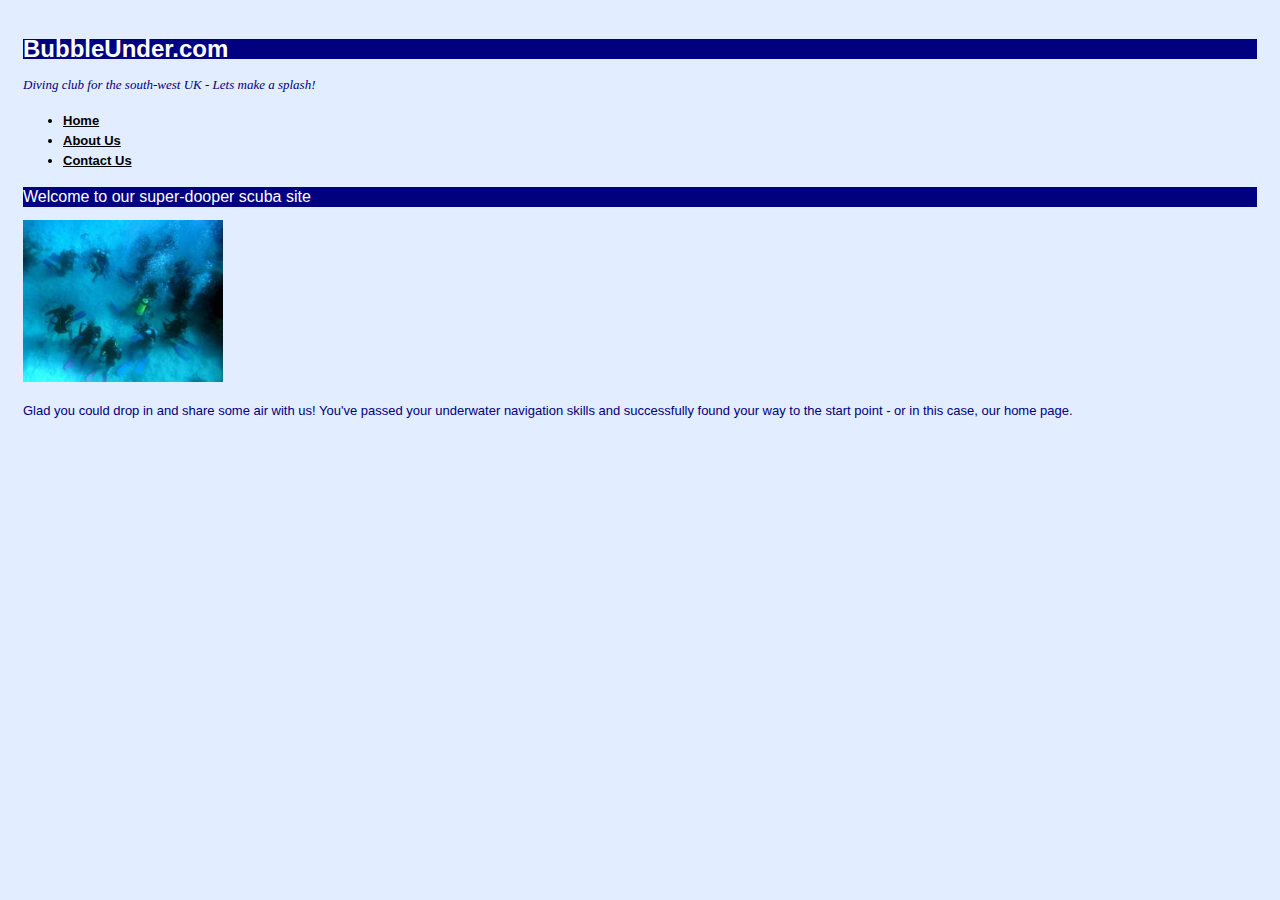
<file: index.html>
<!DOCTYPE html>

<html lang="en">
    <head>
        <title>Bubble Under - The diving club for the south-west UK</title>

        <meta charset="utf-8"/>

        <link href="style1.css" rel="stylesheet" type="text/css"/>
    </head>

    <body>
        <div id="header">
            <div id="sitebranding">
                <h1>BubbleUnder.com</h1>
            </div>

            <div id="tagline">
                <p>Diving club for the south-west UK - Lets make a splash!</p>
            </div>
        </div> <!--end of header div-->

        <div id="navigation">
            <ul>
                <li><a href="index.html">Home</a></li>
                <li><a href="about.html">About Us</a></li>
                <li><a href="contact.html">Contact Us</a></li>
            </ul>
        </div> <!--end of navigation div-->

        <div id="bodycontent">
            <h2>Welcome to our super-dooper scuba site</h2>
            <p>
                <img 
                    src="images/divers-circle.jpg" 
                    width="200" 
                    height="162" 
                    alt="A circle of divers practice their skills" 
                />
            </p>
            <p>Glad you could drop in and share some air with us! You've passed your underwater navigation skills and successfully found your way to the start point - or in this case, our home page.</p>
        </div> <!--end of bodycontent div-->
    </body>
</html>
</file>
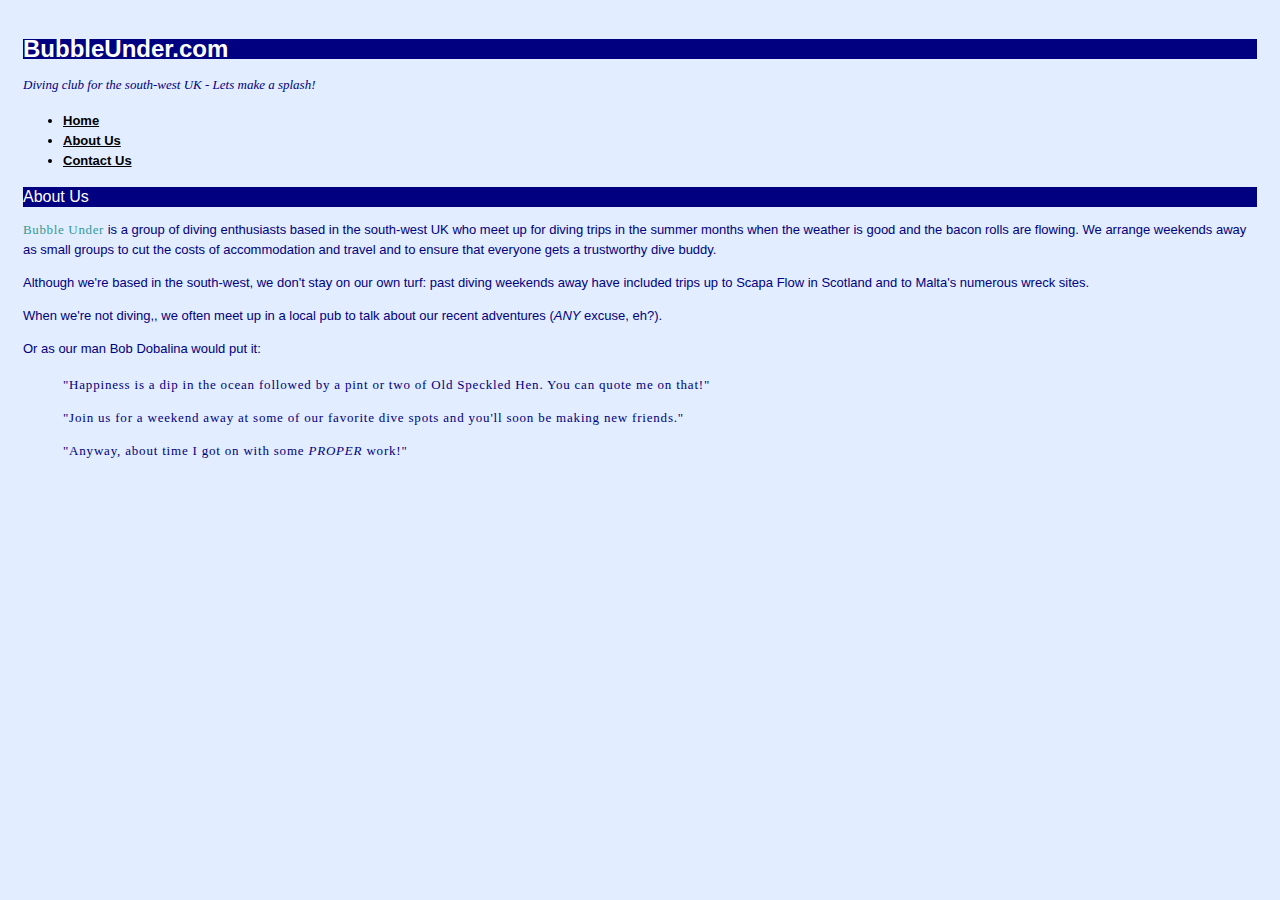
<file: about.html>
<!DOCTYPE html>

<html lang="en">
    <head>
        <title>About BubbleUnder.com: Who we are and what this site is for</title>

        <meta charset="utf-8"/>

        <link href="style1.css" rel="stylesheet" type="text/css"/>
    </head>

    <body>
        <div id="header">
            <div id="sitebranding">
                <h1>BubbleUnder.com</h1>
            </div>

            <div id="tagline">
                <p>Diving club for the south-west UK - Lets make a splash!</p>
            </div>
        </div> <!--end of header div-->

        <div id="navigation">
            <ul>
                <li><a href="index.html">Home</a></li>
                <li><a href="about.html">About Us</a></li>
                <li><a href="contact.html">Contact Us</a></li>
            </ul>
        </div> <!--end of navigation div-->

        <div id="bodycontent">
            <h2>About Us</h2>
            <p><span class="fun">Bubble Under</span> is a group of diving enthusiasts based in the south-west UK who meet up for diving trips in the summer months when the weather is good and the bacon rolls are flowing. 
                We arrange weekends away as small groups to cut the costs of accommodation and travel and to ensure that everyone gets a trustworthy dive buddy.
            </p>
            <p>Although we're based in the south-west, we don't stay on our own turf: past diving weekends away have included trips up to Scapa Flow in Scotland and to Malta's numerous wreck sites.</p>
            <p>When we're not diving,, we often meet up in a local pub to talk about our recent adventures (<em>any</em> excuse, eh?).</p>

            <p>Or as our man Bob Dobalina would put it:</p>
            <blockquote class="fun">
                <p>"Happiness is a dip in the ocean followed by a pint or two of Old Speckled Hen. You can quote me on that!"</p>
                <p>"Join us for a weekend away at some of our favorite dive spots and you'll soon be making new friends."</p>
                <p>"Anyway, about time I got on with some <em>proper</em> work!"</p>
            </blockquote>
        </div> <!--end of bodycontent div-->
    </body>
</html>
</file>
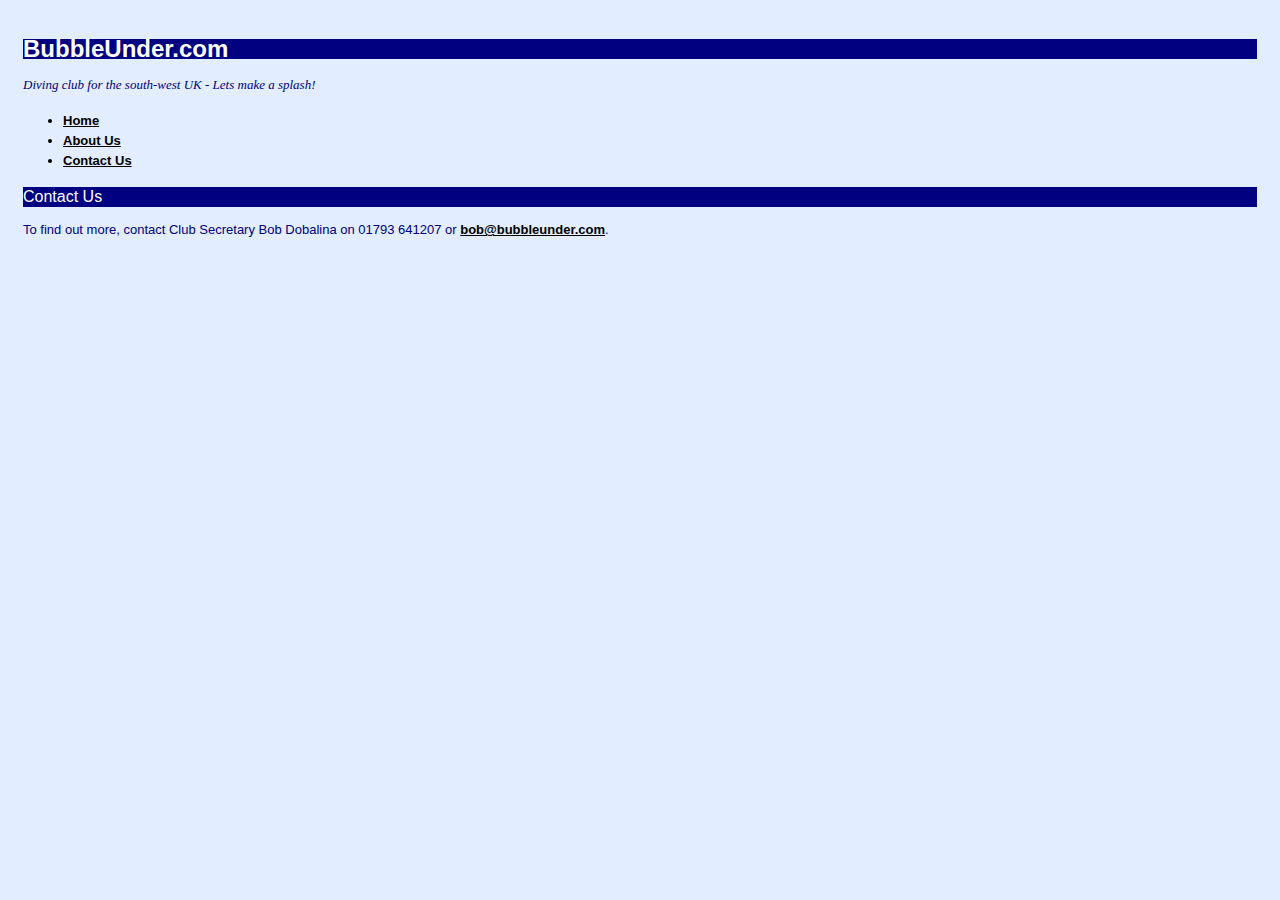
<file: contact.html>
<!DOCTYPE html>

<html lang="en">
    <head>
        <title>Contact Us at Bubble Under</title>

        <meta charset="utf-8"/>

        <link href="style1.css" rel="stylesheet" type="text/css"/>
    </head>

    <body>
        <div id="header">
            <div id="sitebranding">
                <h1>BubbleUnder.com</h1>
            </div>

            <div id="tagline">
                <p>Diving club for the south-west UK - Lets make a splash!</p>
            </div>
        </div> <!--end of header div-->

        <div id="navigation">
            <ul>
                <li><a href="index.html">Home</a></li>
                <li><a href="about.html">About Us</a></li>
                <li><a href="contact.html">Contact Us</a></li>
            </ul>
        </div> <!--end of navigation div-->

        <div id="bodycontent">
            <h2>Contact Us</h2>
            <p>To find out more, contact Club Secretary Bob Dobalina on 01793 641207 or <a href="mailto:bob@bubbleunder.com">bob@bubbleunder.com</a>.</p>
        </div> <!--end of bodycontent div-->
    </body>
</html>
</file>
<file: style1.css>
/* CSS for Bubble Under Site */

body {
    font-family: Verdana, Helvetica, Arial, sans-serif;
    background-color: #e2edff;
    line-height: 125%;
    padding: 15px;
}

h1 {
    font-family: "Trebuchet MS", Arial, Helvetica, sans-serif;
    font-size: x-large;
}

li {
    font-size: small;
}

h2 {
    color: blue;
    font-size: medium;
    font-weight: normal;
}

p {
    font-size: small;
    color: navy;
}

em {
    text-transform: uppercase;
}

#tagline p {
    font-style: italic;
    font-family: Georgia, Times, serif;
}

h1, h2, h3 {
    font-family: "Trebuchet MS", Helvetica, Arial, sans-serif;
    background-color: navy;
    color: white;
}

a {
    font-weight: bold;
}

a:link {
    color: black;
}

a:visited {
    color: gray;
}

a:hover {
    text-decoration: none;
    color: white;
    background-color: navy;
}

a:active {
    color: aqua;
    background-color: navy;
}

.fun {
    color: #339999;
    font-family: Georgia, Times, serif;
    letter-spacing: 0.05em;
}
</file>
